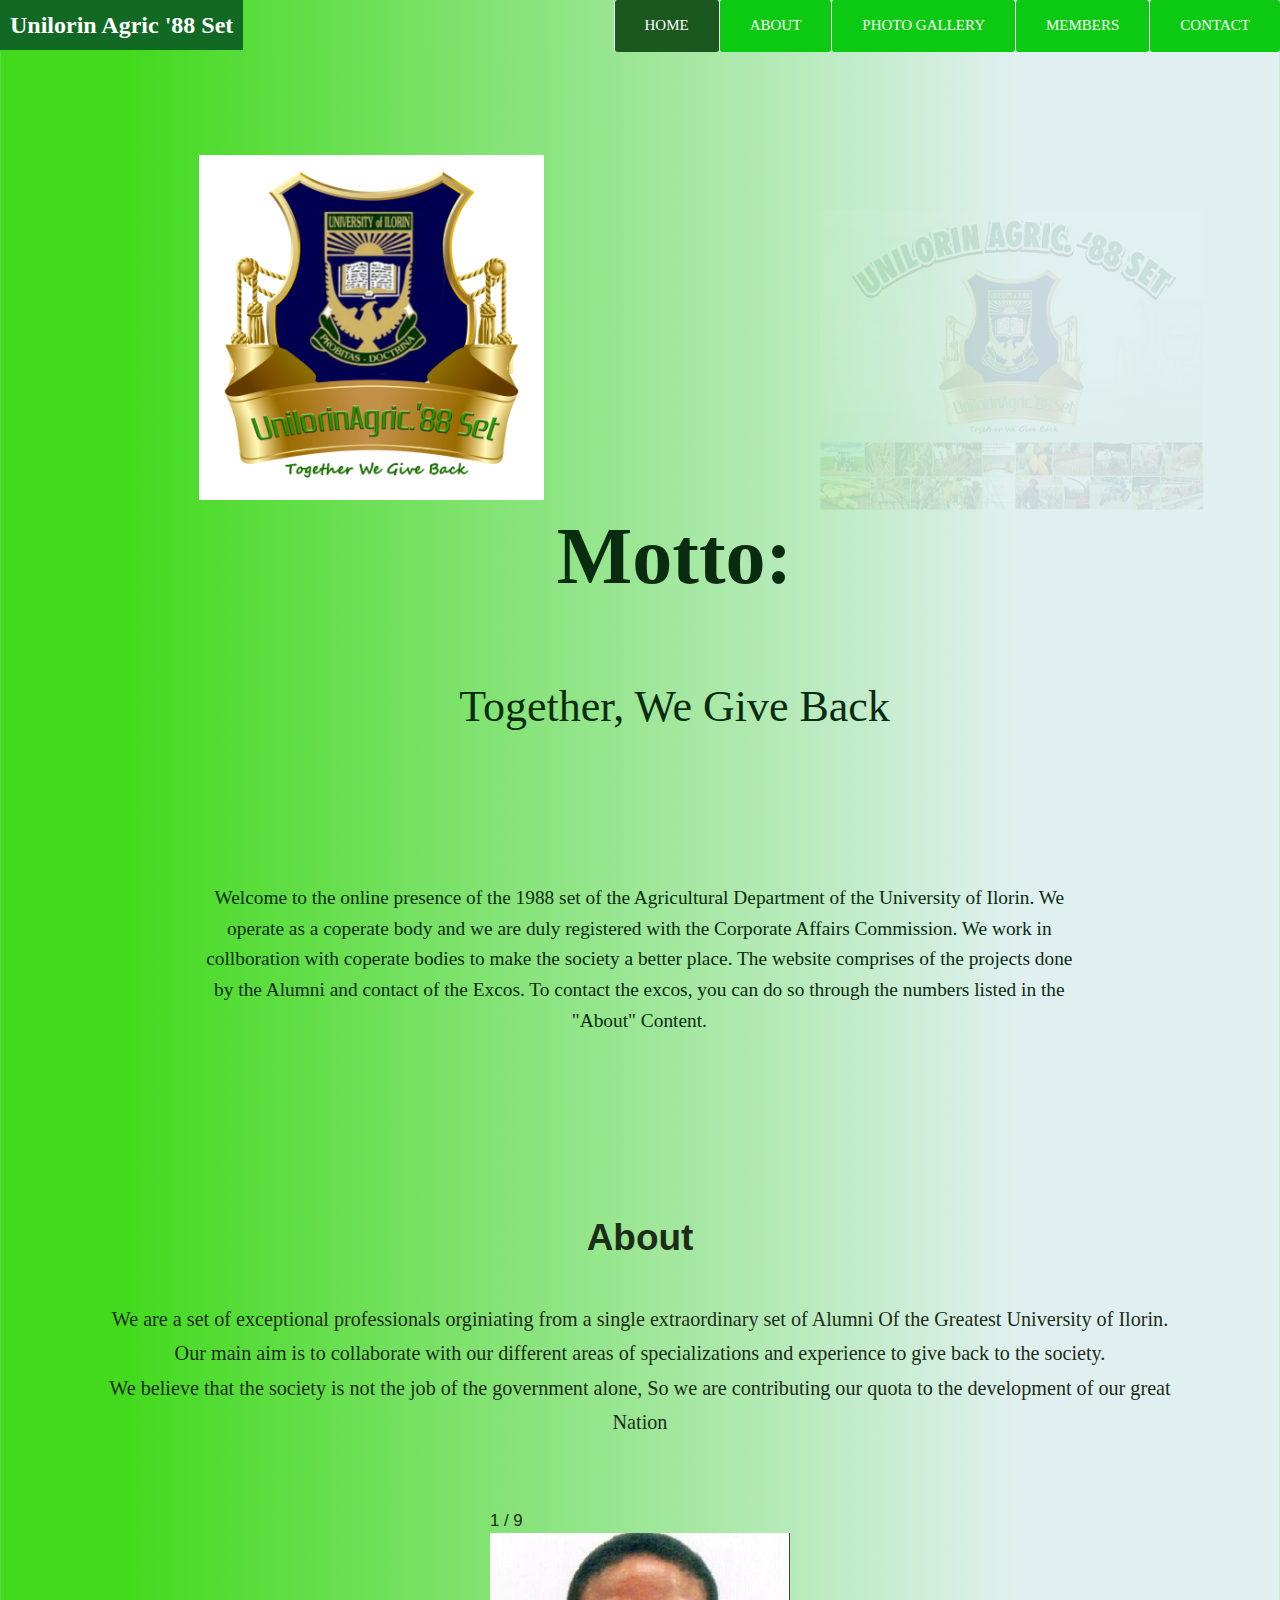
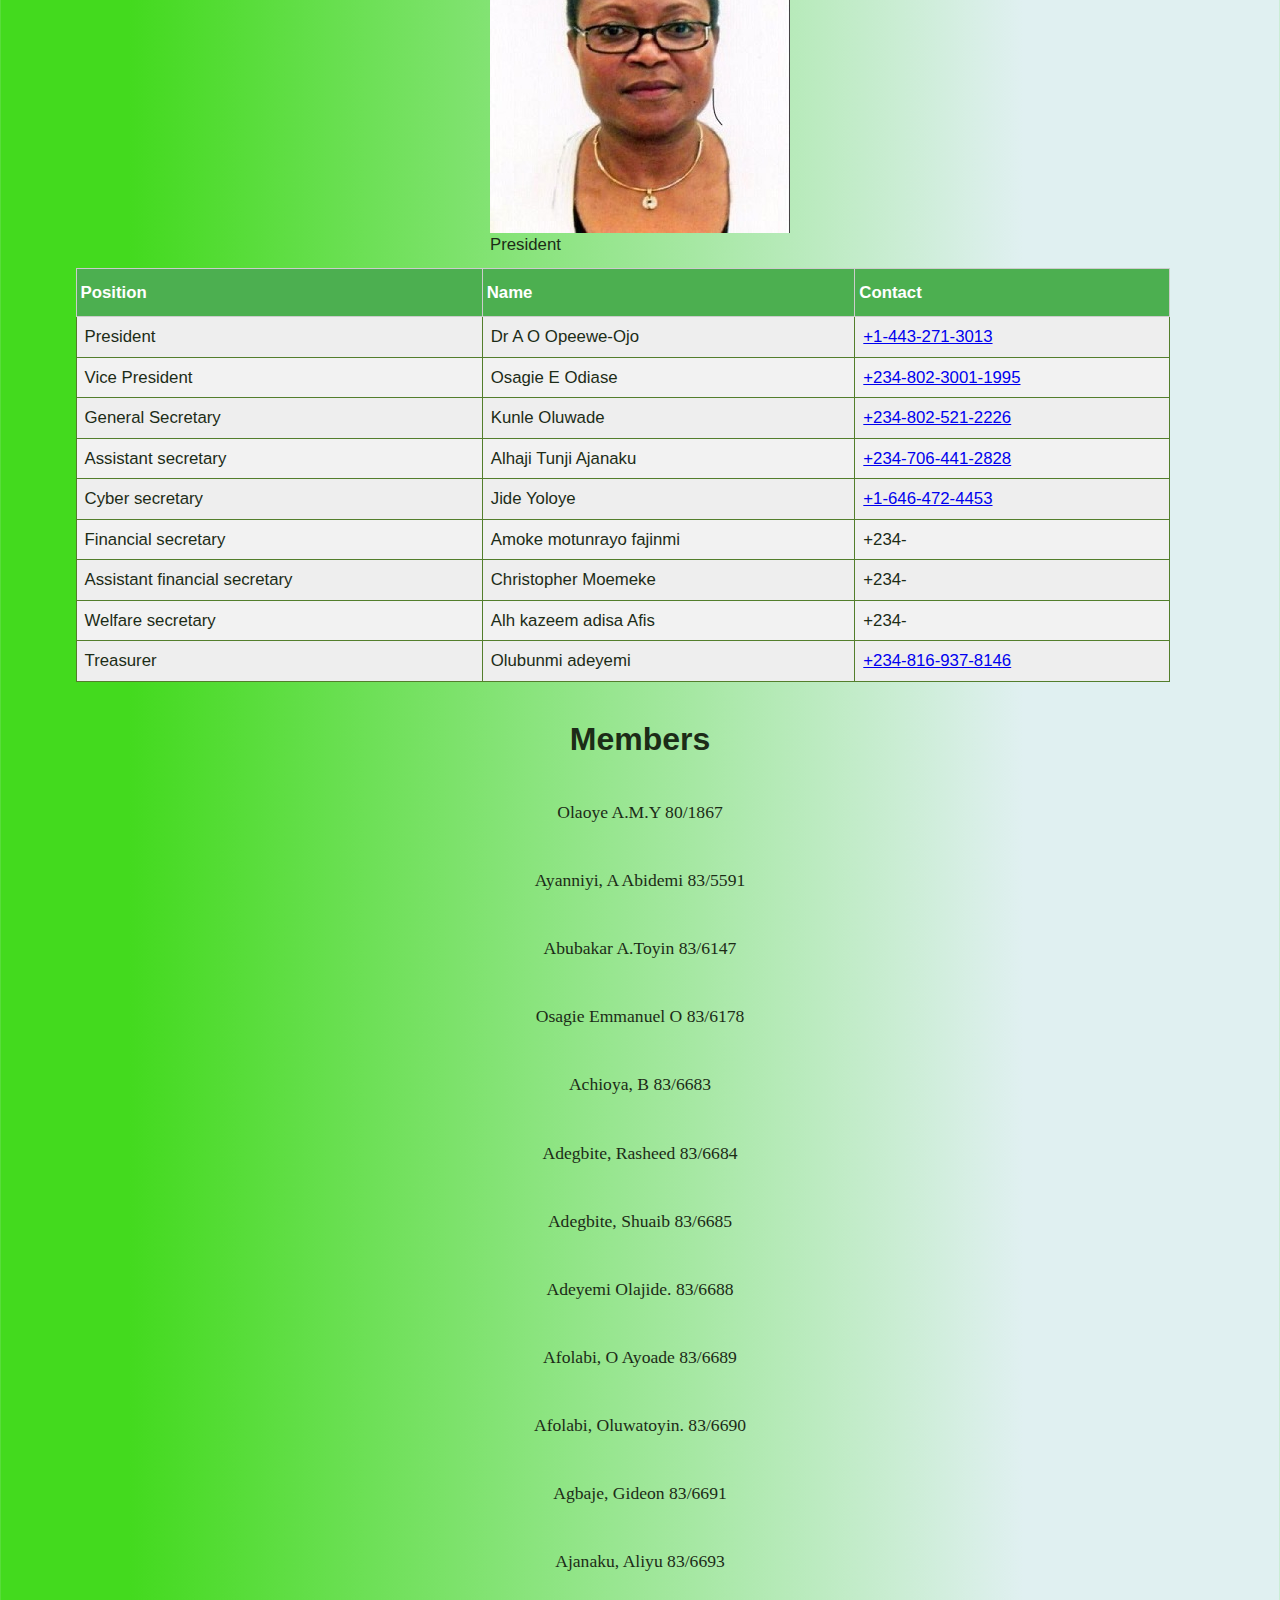
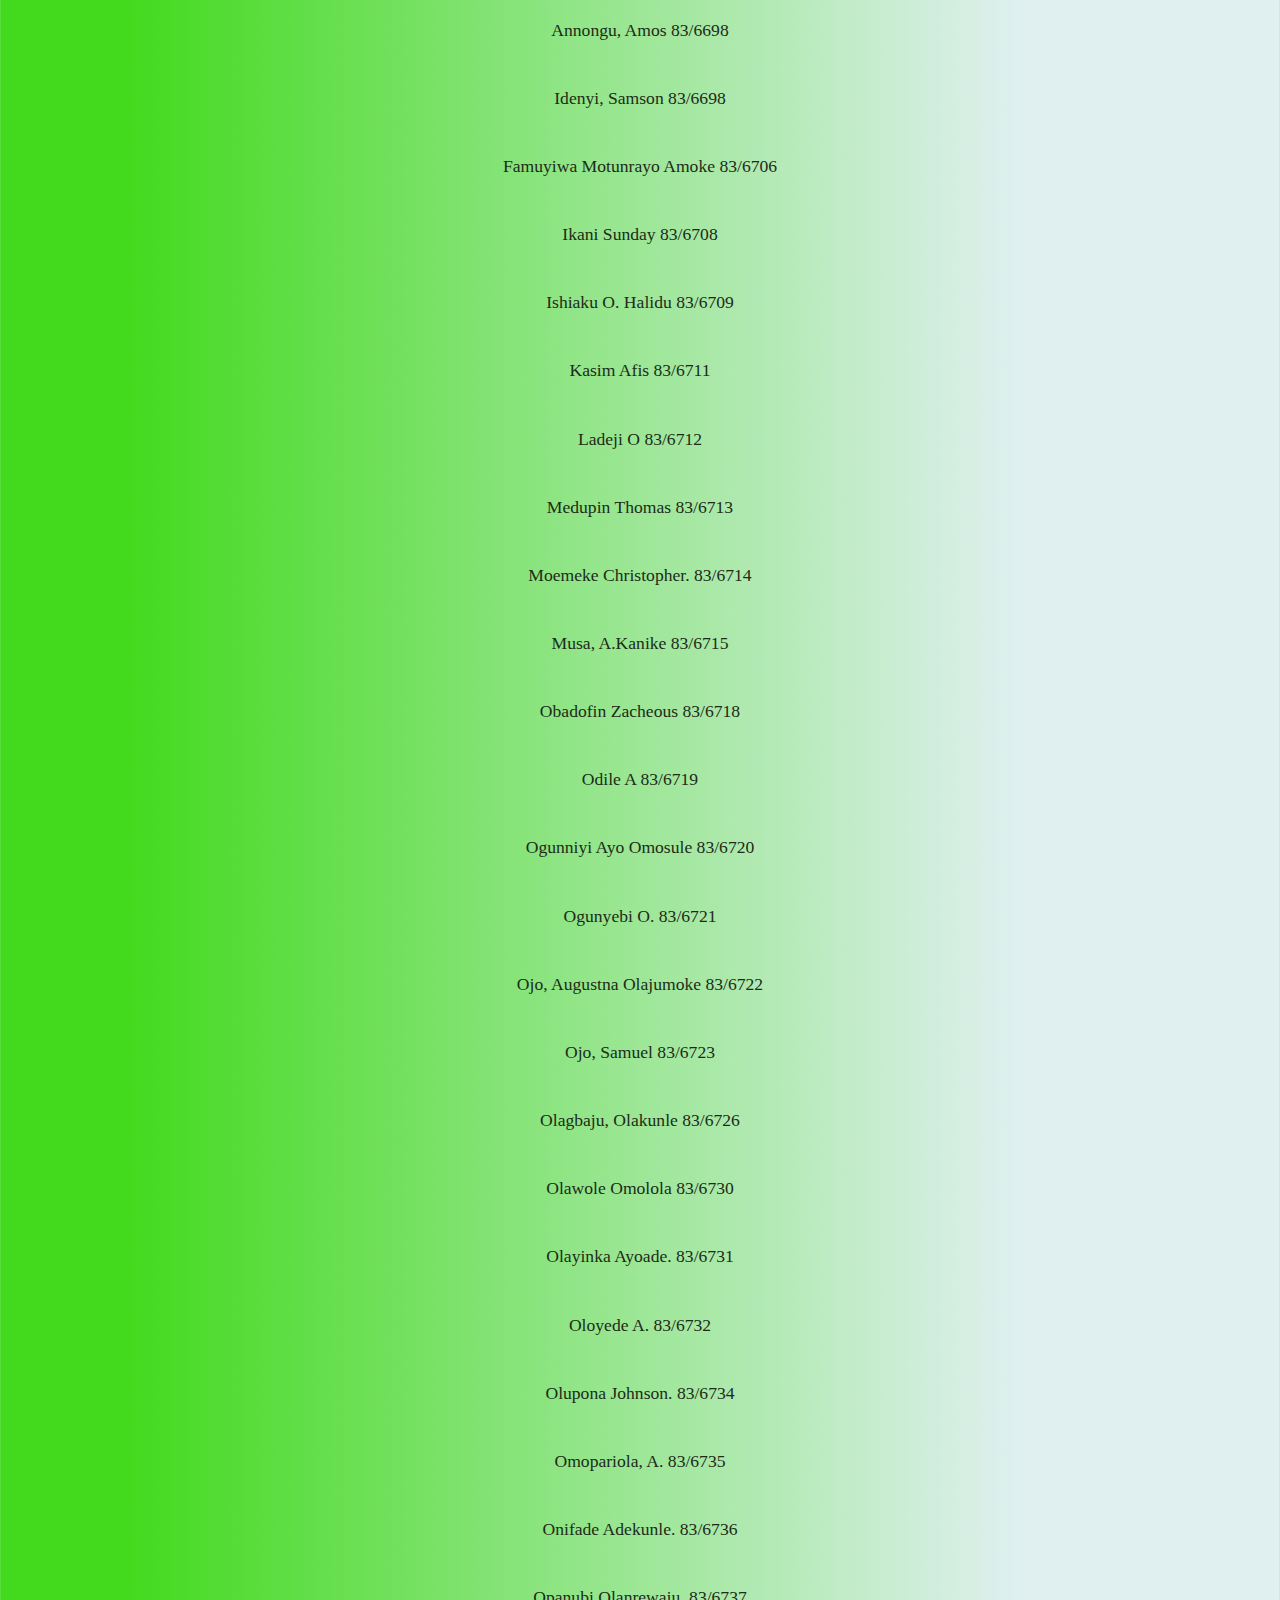
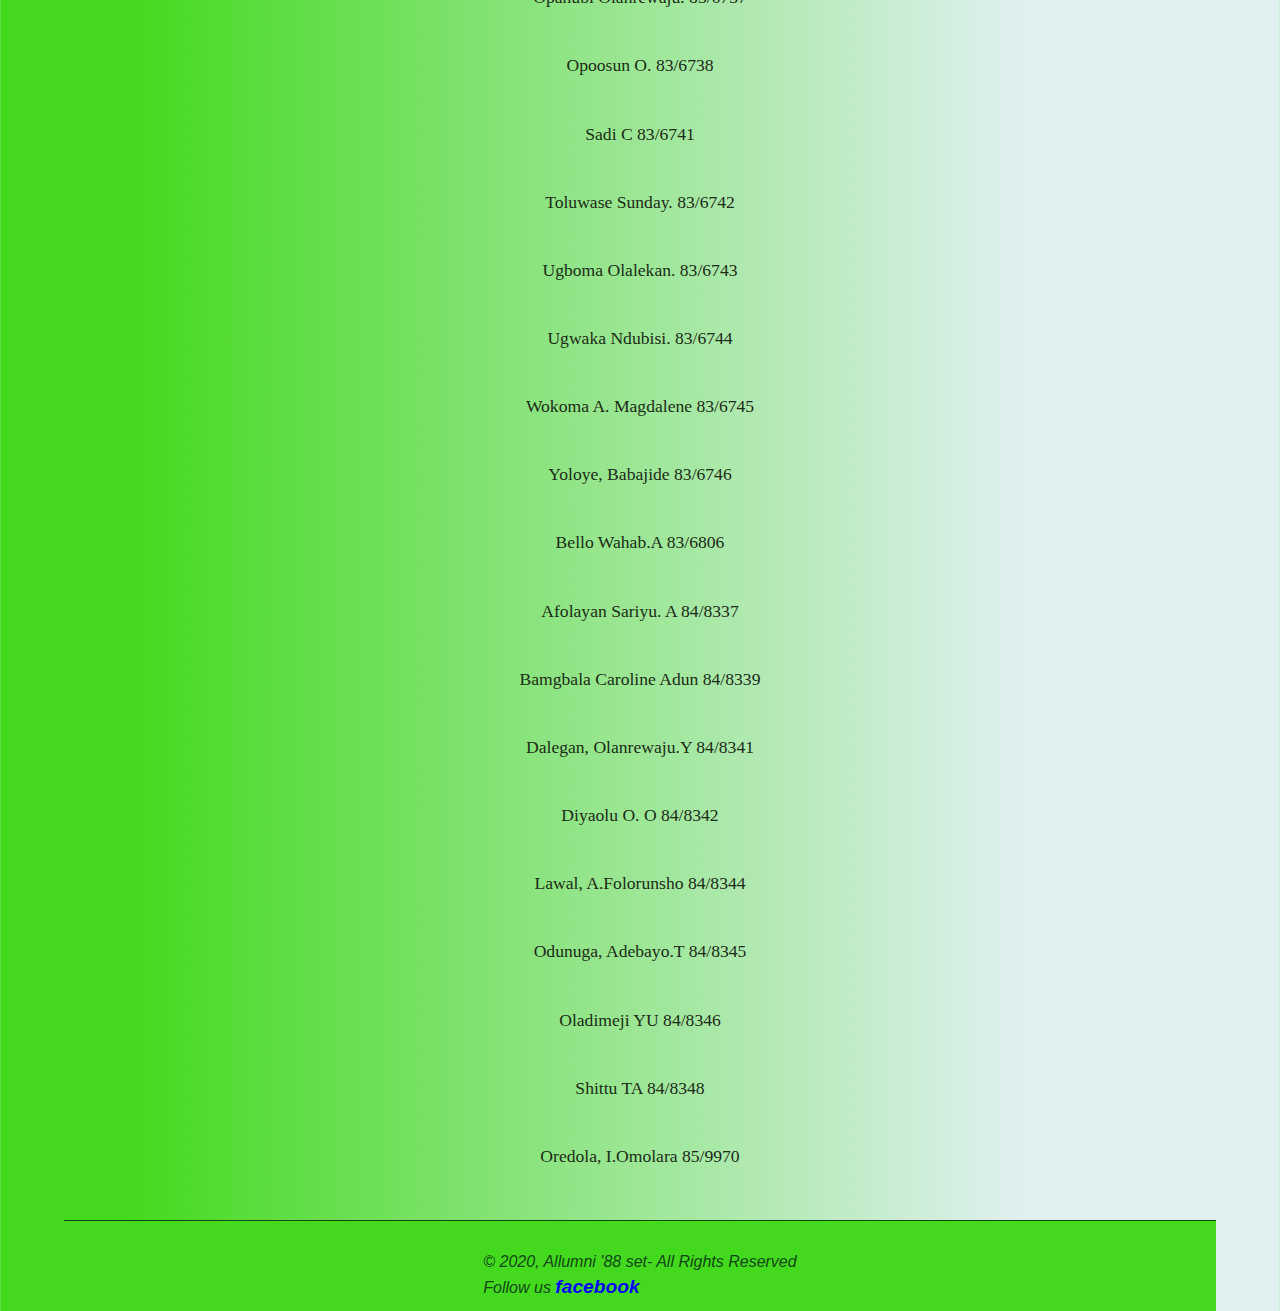
<file: index.html>
<!DOCTYPE html>
<html lang="en">
  <head>
    <meta charset="utf-8">
    <title>Unilorin Agric Alumni</title>
    <meta name="author" content="Adtile">
    <meta name="viewport" content="width=device-width,initial-scale=1">
    <link rel="stylesheet" href="css/styles.css">
    <!--[if lt IE 9]>
      <script src="http://html5shim.googlecode.com/svn/trunk/html5.js"></script>
      <link rel="stylesheet" href="css/ie.css">
    <![endif]-->
    <script src="js/responsive-nav.js"></script>
  </head>
  <body>

    <header>
      <a href="#home" class="logo" data-scroll>Unilorin Agric '88 Set</a>
      <nav class="nav-collapse">
        <ul>
          <li class="menu-item active"><a href="#home" data-scroll>Home</a></li>
          <li class="menu-item"><a href="#about" data-scroll>About</a></li>
          <li class="menu-item"><a href="photo_gallery.html" data-scroll>Photo Gallery</a></li>
          <li class="menu-item"><a href="#blog" data-scroll>Members</a></li>
          <li class="menu-item"><a href="http://wa.me/+2348161889116">Contact</a></li>
        </ul>
      </nav>
    </header> 
    <section id="home">

        <img src="logo.jpg" style="max-width:30%; float: left; margin-left: 100px;">
        <blockquote class="motto">
        
            <h1>Motto:</h1>
            <p>Together, We Give Back</p>
          
        </blockquote>
      
        <article class="index_text">
          <p> 
          Welcome to the online presence of the 1988 set of the Agricultural Department of the University of Ilorin.
          We operate as a coperate body and we are duly registered with the Corporate Affairs Commission.
          We work in collboration with coperate bodies to make the society a better place.
          The website comprises of the projects done by the Alumni and contact of the Excos.
          To contact the excos, you can do so through the numbers listed in the "About" Content.
          </p>
          
          
        </article>
          <div class="home_flier">
            <img src="flier.jpg" alt="flier" style="opacity: 0.1; width: 85%; height: 300px;">
          </div> 
    </section>

    <section id="about" >
      <h1 style="font-size: 2.2em;">About </h1>
      <p style="font-family: Bree Serif, serif; font-size: 1.2em; margin-bottom: 50px; line-height: 1.7em;">
        We are a set of exceptional professionals orginiating from a single extraordinary set of Alumni Of the Greatest University of Ilorin. <br>
        Our main aim is to collaborate with our different areas of specializations and experience to give back to the society.<br>
         We believe that the society is not the job of the government alone, So we are contributing our quota to the development of our great Nation   
      </p>

      <div class="slideshow-container">

        <div class="mySlides fade">
          <div class="numbertext">1 / 9</div>
          <img src="president.jpg" style="width:100%">
          <div class="text">President</div>
        </div>
        
        <div class="mySlides fade">
          <div class="numbertext">2 / 9</div>
          <img src="vice_president.jpg" style="width:100%">
          <div class="text">Vice President</div>
        </div>
        
        <div class="mySlides fade">
          <div class="numbertext">3 / 9</div>
          <img src="gen_sec.jpg" style="width:100%">
          <div class="text">General Secretary</div>
        </div>

        <div class="mySlides fade">
          <div class="numbertext">4 / 9</div>
          <img src="asst_sec.jpg" style="width:100%">
          <div class="text">Assistant General Secretary</div>
        </div>
        
        <div class="mySlides fade">
          <div class="numbertext">5 / 9</div>
          <img src="cyber_sec.jpg" style="width:100%">
          <div class="text">Cyber Secretary</div>
        </div>
        
        <div class="mySlides fade">
          <div class="numbertext">6 / 9</div>
          <img src="fin_sec.jpg" style="width:100%">
          <div class="text">Financial Secretary</div>
        </div>

        <div class="mySlides fade">
          <div class="numbertext">7 / 9</div>
          <img src="asst_fin_sec.jpg" style="width:100%">
          <div class="text">Assistant Financial Secretary</div>
        </div>
        
        <div class="mySlides fade">
          <div class="numbertext">8 / 9</div>
          <img src="pro.jpg" style="width:100%">
          <div class="text">Welfare Secretary</div>
        </div>
        
        <div class="mySlides fade">
          <div class="numbertext">9 / 9</div>
          <img src="treasurer.jpg" style="width:100%">
          <div class="text">Treasurer</div>
        </div>

        </div>

          </div>
          <div class="table_excos" >
          <table class="zebra">
          <thead>
            <tr>
              <th> Position</th>
              <th>Name </th>
              <th>Contact</th>
            </tr>
          </thead>
          <tbody>
            <tr class="special">
              <td> President</td>
              <td>Dr A O Opeewe-Ojo </td>
              <td><a href=tel:+1-443-271-3013>+1-443-271-3013</a></td>
            </tr>
            <tr>
              <td> Vice President</td>
              <td>Osagie E Odiase </td>
              <td><a href=tel:+234-802-3001-1995>+234-802-3001-1995 </a></td>
            </tr>
            <tr>
              <td> General Secretary</td>
              <td>Kunle Oluwade </td>
              <td><a href=tel:+234-802-521-2226>+234-802-521-2226</a></td>
            </tr>
            <tr>
              <td> Assistant secretary  </td>
              <td>Alhaji Tunji Ajanaku</td>
              <td><a href=tel:+234-706-441-2828>+234-706-441-2828</a></td>
            </tr>
            <tr>
              <td> Cyber secretary </td>
              <td>Jide Yoloye</td>
              <td><a href=tel:+1-646-472-4453>+1-646-472-4453</a></td>
            </tr>
            <tr>
              <td> Financial secretary </td>
              <td>Amoke motunrayo fajinmi </td>
              <td>+234-</td>
            </tr>
            <tr>
              <td> Assistant financial secretary </td>
              <td>Christopher Moemeke</td>
              <td>+234-</td>
            </tr>
            <tr>
              <td> Welfare secretary  </td>
              <td>Alh kazeem adisa Afis</td>
              <td>+234-</td>
            </tr>
            <tr>
              <td> Treasurer   </td>
              <td>Olubunmi adeyemi</td>
              <td><a href=tel:+234-816-937-8146>+234-816-937-8146</a></td>
            </tr>
            </tbody>
          </table>
</div>

        <br>
        
        <div style="text-align:center">
          <span class="dot"></span> 
          <span class="dot"></span> 
          <span class="dot"></span>
          <span class="dot"></span> 
          <span class="dot"></span> 
          <span class="dot"></span> 
          <span class="dot"></span> 
          <span class="dot"></span> 
          <span class="dot"></span>  
        </div>

    </section>

    <section id="projects">
      
    </section>

    <section id="blog"  font-size: 1.3em;>
      <h1>Members</h1>
<p>	 Olaoye  A.M.Y 	80/1867	</p>
      <p>	 Ayanniyi, A Abidemi 	83/5591	</p>
      <p>	 Abubakar A.Toyin  	83/6147	</p>
      <p>	 Osagie Emmanuel O 	83/6178	</p>
      <p>	 Achioya, B  	83/6683	</p>
      <p>	 Adegbite, Rasheed  	83/6684	</p>
      <p>	 Adegbite, Shuaib	83/6685	</p>
      <p>	 Adeyemi Olajide. 	83/6688	</p>
      <p>	 Afolabi, O Ayoade	83/6689	</p>
      <p>	 Afolabi, Oluwatoyin. 	83/6690	</p>
      <p>	Agbaje, Gideon  	83/6691	</p>
      <p>	 Ajanaku, Aliyu  	83/6693	</p>
      <p>	 Annongu, Amos  	83/6698	</p>
      <p>	 Idenyi, Samson  	83/6698	</p>
      <p>	 Famuyiwa Motunrayo Amoke 	83/6706	</p>
      <p>	 Ikani Sunday	83/6708	</p>
      <p>	 Ishiaku O. Halidu 	83/6709	</p>
      <p>	 Kasim Afis 	83/6711	</p>
      <p>	 Ladeji O 	83/6712	</p>
      <p>	 Medupin Thomas 	83/6713 	</p>
      <p>	 Moemeke Christopher.  	83/6714	</p>
      <p>	Musa, A.Kanike 	83/6715	</p>
      <p>	 Obadofin Zacheous  	83/6718	</p>
      <p>	 Odile A 	83/6719	</p>
      <p>	 Ogunniyi Ayo Omosule	83/6720	</p>
      <p>	 Ogunyebi O. 	83/6721	</p>
      <p>	Ojo, Augustna Olajumoke 	83/6722	</p>
      <p>	Ojo, Samuel 	83/6723	</p>
      <p>	 Olagbaju, Olakunle 	83/6726	</p>
      <p>	 Olawole Omolola 	83/6730	</p>
      <p>	 Olayinka Ayoade. 	83/6731	</p>
      <p>	 Oloyede A. 	83/6732	</p>
      <p>	 Olupona Johnson. 	83/6734	</p>
      <p>	 Omopariola, A.  	83/6735	</p>
      <p>	 Onifade Adekunle. 	83/6736	</p>
      <p>	 Opanubi Olanrewaju. 	83/6737	</p>
      <p>	 Opoosun O. 	83/6738	</p>
      <p>	 Sadi C 	83/6741	</p>
      <p>	 Toluwase Sunday.	83/6742	</p>
      <p>	 Ugboma Olalekan.	83/6743	</p>
      <p>	 Ugwaka Ndubisi. 	83/6744	</p>
      <p>	 Wokoma A. Magdalene  	83/6745	</p>
      <p>	 Yoloye, Babajide 	83/6746	</p>
      <p>	 Bello Wahab.A	83/6806	</p>
      <p>	 Afolayan Sariyu. A 	84/8337	</p>
      <p>	 Bamgbala Caroline Adun 	84/8339	</p>
      <p>	 Dalegan, Olanrewaju.Y  	84/8341	</p>
      <p>	 Diyaolu O. O 	84/8342	</p>
      <p>	 Lawal, A.Folorunsho  	84/8344	</p>
      <p>	 Odunuga, Adebayo.T  	84/8345	</p>
      <p>	 Oladimeji YU 	84/8346	</p>
      <p>	 Shittu TA 	84/8348	</p>
      <p>	 Oredola, I.Omolara  	85/9970	</p>

    </section>

    <footer class="footer">
      <cite>&copy; 2020, Allumni '88 set- All Rights Reserved <br>

        
        Follow us
        <a
        class="fblink"
        href="https://www.facebook.com/groups/162965017145332/?ref=share"
        >facebook
      </a>
    </cite>
      
    </footer>

    <script src="js/fastclick.js"></script>
    <script src="js/scroll.js"></script>
    <script src="js/fixed-responsive-nav.js"></script>
    <script>
      var slideIndex = 0;
      showSlides();
      
      function showSlides() {
        var i;
        var slides = document.getElementsByClassName("mySlides");
        var dots = document.getElementsByClassName("dot");
        for (i = 0; i < slides.length; i++) {
          slides[i].style.display = "none";  
        }
        slideIndex++;
        if (slideIndex > slides.length) {slideIndex = 1}    
        for (i = 0; i < dots.length; i++) {
          dots[i].className = dots[i].className.replace(" active", "");
        }
        slides[slideIndex-1].style.display = "block";  
        dots[slideIndex-1].className += " active";
        setTimeout(showSlides, 2000); 
      }
      </script>

  </body>
</html>
</file>
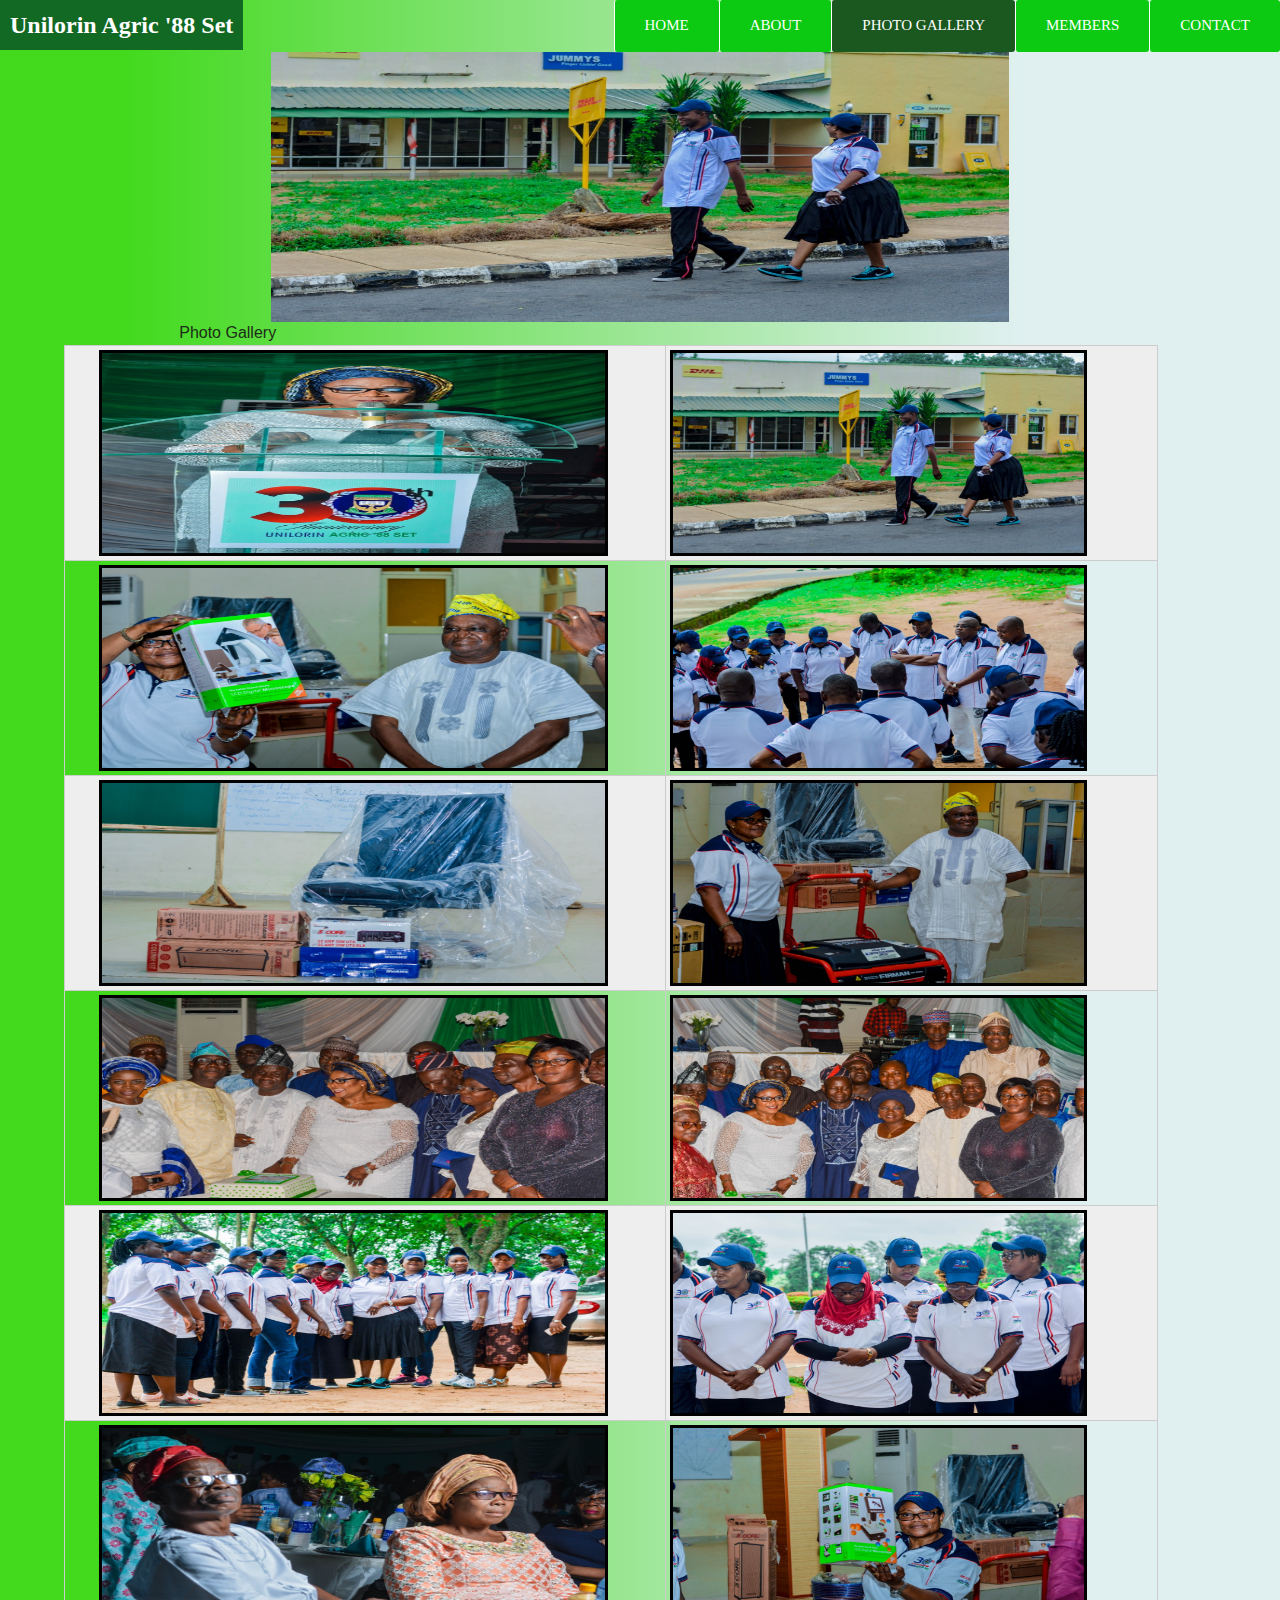
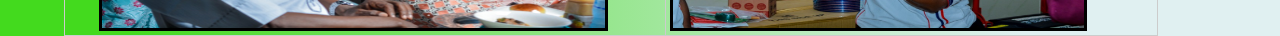
<file: photo_gallery.html>
<!DOCTYPE html>
<html lang="en">
  <head>
    <meta charset="utf-8">
    <title>Unilorin Agric Alumni</title>
    <meta name="author" content="Adtile">
    <meta name="viewport" content="width=device-width,initial-scale=1">
    <link rel="stylesheet" href="css/styles.css">
    <!--[if lt IE 9]>
      <script src="http://html5shim.googlecode.com/svn/trunk/html5.js"></script>
      <link rel="stylesheet" href="css/ie.css">
    <![endif]-->
    <script src="js/responsive-nav.js"></script>
  </head>
  <body>

    <header>
      <a href="index.html" class="logo" data-scroll>Unilorin Agric '88 Set</a>
      <nav class="nav-collapse">
        <ul>
          <li class="menu-item"><a href="index.html" data-scroll>Home</a></li>
          <li class="menu-item"><a href="index.html#about" data-scroll>About</a></li>
          <li class="menu-item active"><a href="#" data-scroll>Photo Gallery</a></li>
          <li class="menu-item"><a href="index.html#blog" data-scroll>Members</a></li>
          <li class="menu-item"><a href="http://wa.me/+2348161889116">Contact</a></li>
        </ul>
      </nav>
    </header>

      <div class="slideshow-container">

        <div class="mySlides fade">
          <div class="numbertext">1 / 11</div>
          <img src="05.jpg" alt="Photo Gallery" width="80%" height="300" style="vertical-align:middle;margin:0% 10%">
          <div class="text">Photo Gallery</div>
        </div>
        
        <div class="mySlides fade">
          <div class="numbertext">2 / 11</div>
          <img src="07.jpg" alt="Photo Gallery" width="80%" height="300" style="vertical-align:middle;margin:0% 10%">
          <div class="text">Photo Gallery</div>
        </div>
        
        <div class="mySlides fade">
          <div class="numbertext">3 / 11</div>
          <img src="11.jpg" alt="Photo Gallery" width="80%" height="300" style="vertical-align:middle;margin:0% 10%">
          <div class="text">Photo Gallery</div>
        </div>

        <div class="mySlides fade">
          <div class="numbertext">4 / 11</div>
          <img src="15.jpg" alt="Photo Gallery" width="80%" height="300" style="vertical-align:middle;margin:0% 10%">
          <div class="text">Photo Gallery</div>
        </div>
        
        <div class="mySlides fade">
          <div class="numbertext">5 / 11</div>
          <img src="19.jpg" alt="Photo Gallery" width="80%" height="300" style="vertical-align:middle;margin:0% 10%">
          <div class="text">Photo Gallery</div>
        </div>
        
        <div class="mySlides fade">
          <div class="numbertext">6 / 11</div>
          <img src="34.jpg" alt="Photo Gallery" width="80%" height="300" style="vertical-align:middle;margin:0% 10%">
          <div class="text">Photo Gallery</div>
        </div>

        <div class="mySlides fade">
          <div class="numbertext">7 / 11</div>
          <img src="38.jpg" alt="Photo Gallery" width="80%" height="300" style="vertical-align:middle;margin:0% 10%">
          <div class="text">Photo Gallery</div>
        </div>
        
        <div class="mySlides fade">
          <div class="numbertext">8 / 11</div>
          <img src="45.jpg" alt="Photo Gallery" width="80%" height="300" style="vertical-align:middle;margin:0% 10%">
          <div class="text">Photo Gallery</div>
        </div>
        
        <div class="mySlides fade">
          <div class="numbertext">9 / 11</div>
          <img src="14.jpg" alt="Photo Gallery" width="80%" height="300" style="vertical-align:middle;margin:0% 10%">
          <div class="text">Photo Gallery</div>
        </div>

        <div class="mySlides fade">
          <div class="numbertext">10 / 11</div>
          <img src="12.jpg" alt="Photo Gallery" width="80%" height="300" style="vertical-align:middle;margin:0% 10%">
          <div class="text">Photo Gallery</div>
        </div>

        <div class="mySlides fade">
          <div class="numbertext">11 / 11</div>
          <img src="07.jpg" alt="Photo Gallery" width="80%" height="300" style="vertical-align:middle;margin:0% 10%">
          <div class="text">Photo Gallery</div>
        </div>
        </div>
 
        
        <div style="text-align:center">
          <span class="dot"></span> 
          <span class="dot"></span> 
          <span class="dot"></span>
          <span class="dot"></span> 
          <span class="dot"></span> 
          <span class="dot"></span> 
          <span class="dot"></span> 
          <span class="dot"></span> 
          <span class="dot"></span>  
          <span class="dot"></span>
          <span class="dot"></span>
        </div>


        <table>
          <colgroup>
            <col span="1" style="width:55%;">
            <col span="1" style="width:55%;">
         </colgroup>
          <tr>
            <td> <img src="11.jpg" alt="Photo Gallery" width="85%" height="200" style="vertical-align:middle;margin:0% 5%;border:3px solid black"></td>
            <td> <img src="05.jpg" alt="Photo Gallery" width="85%" height="200" style="vertical-align:middle;margin:0% 0%;border:3px solid black"></td>
          </tr>
          <tr>
            <td> <img src="44.jpg" alt="Photo Gallery" width="85%" height="200" style="vertical-align:middle;margin:0% 5%;border:3px solid black"></td>
            <td> <img src="21.jpg" alt="Photo Gallery" width="85%" height="200" style="vertical-align:middle;margin:0% 0%;border:3px solid black"></td>
          </tr>
          <tr>
            <td> <img src="35.jpg" alt="Photo Gallery" width="85%" height="200" style="vertical-align:middle;margin:0% 5%;border:3px solid black"></td>
            <td> <img src="38.jpg" alt="Photo Gallery" width="85%" height="200" style="vertical-align:middle;margin:0% 0%;border:3px solid black"></td>
          </tr>
          <tr>
            <td> <img src="01.jpg" alt="Photo Gallery" width="85%" height="200" style="vertical-align:middle;margin:0% 5%;border:3px solid black"></td>
            <td> <img src="02.jpg" alt="Photo Gallery" width="85%" height="200" style="vertical-align:middle;margin:0% 0%;border:3px solid black"></td>
          </tr>
          <tr>
            <td> <img src="17.jpg" alt="Photo Gallery" width="85%" height="200" style="vertical-align:middle;margin:0% 5%;border:3px solid black"></td>
            <td> <img src="29.jpg" alt="Photo Gallery" width="85%" height="200" style="vertical-align:middle;margin:0% 0%;border:3px solid black"></td>
          </tr>
            <tr>
            <td> <img src="13.jpg" alt="Photo Gallery" width="85%" height="200" style="vertical-align:middle;margin:0% 5%;border:3px solid black"></td>
            <td> <img src="42.jpg" alt="Photo Gallery" width="85%" height="200" style="vertical-align:middle;margin:0% 0%;border:3px solid black"></td>
          </tr>
        </table>

    

    <script src="js/fastclick.js"></script>
    <script src="js/scroll.js"></script>
    <script src="js/fixed-responsive-nav.js"></script>
    <script>
      var slideIndex = 0;
      showSlides();
      
      function showSlides() {
        var i;
        var slides = document.getElementsByClassName("mySlides");
        var dots = document.getElementsByClassName("dot");
        for (i = 0; i < slides.length; i++) {
          slides[i].style.display = "none";  
        }
        slideIndex++;
        if (slideIndex > slides.length) {slideIndex = 1}    
        for (i = 0; i < dots.length; i++) {
          dots[i].className = dots[i].className.replace(" active", "");
        }
        slides[slideIndex-1].style.display = "block";  
        dots[slideIndex-1].className += " active";
        setTimeout(showSlides, 2500); 
      }
      </script>

  </body>
</html>
</file>
<file: css/styles.css>
body,
div,
h1,
h2,
h3,
h4,
h5,
h6,
p,
blockquote,
pre,
dl,
dt,
dd,
ol,
ul,
li,
hr,
fieldset,
form,
label,
legend,
th,
td,
article,
aside,
figure,
footer,
header,
hgroup,
menu,
nav,
section,
summary,
hgroup {
  margin: 0;
  padding: 0;
  border: 0;
}
img {
  vertical-align: middle;
}
a:active,
a:hover {
  outline: 0;
}

/* @-webkit-viewport { width: device-width; }
@-moz-viewport { width: device-width; } */
@-ms-viewport {
  width: device-width;
}
@-o-viewport {
  width: device-width;
}
@viewport {
  width: device-width;
}

/* ------------------------------------------
  RESPONSIVE NAV STYLES
--------------------------------------------- */

.nav-collapse ul {
  margin: 0;
  padding: 0;
  width: 100%;
  display: block;
  list-style: none;
}

.nav-collapse li {
  width: 100%;
  display: block;
}

.js .nav-collapse {
  clip: rect(0 0 0 0);
  max-height: 0;
  position: absolute;
  display: block;
  overflow: hidden;
  zoom: 1;
}

.nav-collapse.opened {
  max-height: 100%;
}

.disable-pointer-events {
  pointer-events: none !important;
}

.nav-toggle {
  -webkit-tap-highlight-color: rgba(0, 0, 0, 0);
  -webkit-touch-callout: none;
  -webkit-user-select: none;
  -moz-user-select: none;
  -ms-user-select: none;
  -o-user-select: none;
  user-select: none;
}

@media screen and (min-width: 40em) {
  .js .nav-collapse {
    position: relative;
  }
  .js .nav-collapse.closed {
    max-height: none;
  }
  .nav-toggle {
    display: none;
  }
}

/* ------------------------------------------
  DEMO STYLES
--------------------------------------------- */

body {
  font-family: "Bree Serif", serif;
  -webkit-text-size-adjust: 100%;
  -ms-text-size-adjust: 100%;
  text-size-adjust: 100%;
  color: #1c2c17;
  width: 100%;
  margin: auto;

  font: normal 100%/1.4 sans-serif;
  background-image: linear-gradient(
    90deg,
    rgb(67, 218, 30) 10%,
    rgb(224, 240, 241) 80%
  );
}
@media screen and (min-width: 40em) {
  body {
    width: 90%;
    overflow-x: hidden;
  }
}

section#home {
  position: relative;
  display: grid;
  font-family: "Bree Serif", serif;
  text-align: center;
  justify-content: center;
  margin: 120px auto;
  width: 100%;
  padding: 3%;
  color: #092c10;
}
.index_text {
  line-height: 1.5em;
  font-size: 1.3em;
  margin-top: 100px;
  margin-left: 40px;
  justify-content: center;
  width: 80%;
  font-family: -apple-system, BlinkMacSystemFont, "Segoe UI", Roboto, Oxygen,
    Ubuntu, Cantarell, "Open Sans", "Helvetica Neue", sans-serif;
}

@media screen and (min-width: 40em) {
	.index_text{
		line-height: 0.8em;
  font-size: 1.1em;
  margin-top: 100px;
  margin-left: 80px;
  justify-content: center;
  width: 80%;
  font-family: -apple-system, BlinkMacSystemFont, "Segoe UI", Roboto, Oxygen,
    Ubuntu, Cantarell, "Open Sans", "Helvetica Neue", sans-serif;

		}
	} 

.home_flier {
  position: absolute;
  justify-content: flex-end;
  margin-top: 90px;
  float: right;
  right: 4%;
}

h1 {
  margin-bottom: 0.5em;
  text-align: center;
}

p {
  margin: 0 auto;
  padding: 20px;
  text-align: center;
  font-size: 1.1em;
  line-height: 1.6em;
  font-family: "Bree Serif", serif;
}
section#about {
  display: grid;
  font-size: 1.05em;
}

/* ------------------------------------------
  FIXED HEADER
--------------------------------------------- */

header {
  font-family: "Bree Serif", serif;
  background: #1aa54f;
  background-image: linear-gradient(
    90deg,
    rgb(67, 218, 30) 10%,
    rgb(224, 240, 241) 80%
  );
  position: fixed;
  z-index: 3;
  width: 100%;
  left: 0;
  top: 0;
}

header ul li a {
  color: white;
  font-size: 15px;
  padding: 7px 13px;
  border-radius: 3px;
  text-transform: uppercase;
}
a.active,
a:hover {
  background-color: #116923;
  transition: 0.5s;
  padding: 7px 10px;
}

.logo {
  -webkit-tap-highlight-color: rgba(0, 0, 0, 0);
  text-decoration: none;
  font-weight: bold;
  line-height: 1.5em;
  font-size: 1.5em;
  padding: 0 20px;
  color: #fff;
  float: left;
}

/* ------------------------------------------
  MASK
--------------------------------------------- */

.mask {
  -webkit-transition: opacity 300ms;
  -moz-transition: opacity 300ms;
  transition: opacity 300ms;
  background: rgba(0, 0, 0, 0.5);
  visibility: hidden;
  position: fixed;
  opacity: 0;
  z-index: 2;
  bottom: 0;
  right: 0;
  left: 0;
  top: 0;
}

.android .mask {
  -webkit-transition: none;
  transition: none;
}

.js-nav-active .mask {
  visibility: visible;
  opacity: 1;
}

@media screen and (min-width: 40em) {
  .mask {
    display: none !important;
    opacity: 0 !important;
  }
}

/* ------------------------------------------
  NAVIGATION STYLES
--------------------------------------------- */

.fixed {
  position: fixed;
  width: 100%;
  left: 0;
  top: 0;
}

.nav-collapse,
.nav-collapse * {
  -webkit-box-sizing: border-box;
  -moz-box-sizing: border-box;
  box-sizing: border-box;
}

.nav-collapse,
.nav-collapse ul {
  list-style: none;
  width: 100%;
  float: left;
}

@media screen and (min-width: 40em) {
  .nav-collapse {
    float: right;
    width: auto;
  }
}

.nav-collapse li {
  float: left;
  width: 100%;
}

@media screen and (min-width: 40em) {
  .nav-collapse li {
    width: auto;
  }
}

.nav-collapse a {
  -webkit-tap-highlight-color: rgba(0, 0, 0, 0);
  border-top: 1px solid white;
  text-decoration: none;
  background: #0bca11;
  padding: 0.7em 1em;
  color: #fff;
  width: 100%;
  float: left;
}

.nav-collapse a:active,
.nav-collapse .active a {
  background: #1b581f;
}

.nav-collapse a:hover,
.nav-collapse .hover a {
  background: #1b581f;
  margin-right: 1.5px;
  margin-left: 1.5px;
  font-family: "Bree Serif", serif;
}

@media screen and (min-width: 40em) {
  .nav-collapse a {
    border-left: 1px solid white;
    padding: 1.02em 2em;
    text-align: center;
    border-top: 0;
    float: left;
    margin: 0;
  }
}

.nav-collapse ul ul a {
  background: #ca3716;
  padding-left: 2em;
}

@media screen and (min-width: 40em) {
  .nav-collapse ul ul a {
    display: none;
  }
  .table_excos {
    margin-top: 100px;
    align-content: center;
    width: 100%;

    font-family: Arial, Helvetica, sans-serif;
    border-collapse: collapse;
  }
}

/* ------------------------------------------
  NAV TOGGLE STYLES
--------------------------------------------- */

@font-face {
  font-family: "responsivenav";
  src: url("../icons/responsivenav.eot");
  src: url("../icons/responsivenav.eot?#iefix") format("embedded-opentype"),
    url("../icons/responsivenav.ttf") format("truetype"),
    url("../icons/responsivenav.woff") format("woff"),
    url("../icons/responsivenav.svg#responsivenav") format("svg");
  font-weight: normal;
  font-style: normal;
}

.nav-toggle {
  -webkit-font-smoothing: antialiased;
  -moz-osx-font-smoothing: grayscale;
  text-decoration: none;
  text-indent: -300px;
  position: relative;
  overflow: hidden;
  width: 60px;
  height: 55px;
  float: right;
}

.nav-toggle:before {
  color: rgb(22, 23, 24);
  font: normal 28px/55px "responsivenav";
  text-transform: none;
  text-align: center;
  position: absolute;
  content: "\2261";
  text-indent: 0;
  width: 100%;
  left: 0;
  top: 0;
}

.nav-toggle.active:before {
  font-size: 24px;
  content: "\78";
}

.slideshow-container {
  max-width: 80%;

  margin: auto;
}

.fade {
  -webkit-animation-name: fade;
  -webkit-animation-duration: 1.5s;
  animation-name: fade;
  animation-duration: 1.5s;
}

@-webkit-keyframes fade {
  from {
    opacity: 0.4;
  }
  to {
    opacity: 1;
  }
}

@keyframes fade {
  from {
    opacity: 0.4;
  }
  to {
    opacity: 1;
  }
}

.motto {
  text-decoration: solid;
  text-size-adjust: 100px;
  font-size: 2.5em;
}
.table_excos {
  align-content: center;
  margin: 1%;
  font-family: Arial, Helvetica, sans-serif;
  border-collapse: collapse;
  width: 100%;
}
.table_excos td,
#customers th {
  border: 1px solid rgb(83, 126, 44);
  padding: 8px;
}

.table_excos tr:nth-child(even) {
  background-color: #f2f2f2;
}

.table_excos tr:hover {
  background-color: rgb(35, 145, 170);
}

.table_excos th {
  padding-top: 12px;
  padding-bottom: 12px;
  text-align: left;
  background-color: #4caf50;
  color: white;
  text-justify: inter-cluster;
}

.footer {
  bottom: 0px;
  left: 0px;
  right: 0px;
  display: flex;
  flex-direction: column;
  height: 70px;
  background-color: rgb(67, 218, 30);
  width: 100%;
  align-items: center;
  justify-content: center;
  margin-top: 30px;
  border-top: 1px solid rgb(17, 71, 17);
  padding-top: 20px;
  color: rgb(17, 71, 17);
}
a.fblink {
  text-decoration: none;
  font-size: larger;
  font-weight: bold;
  color: blue;
  height: 10px;
  width: 20px;
}
a.fblink:hover {
  color: rgb(17, 71, 17);
  padding: 3px;
  color: rgb(240, 149, 52);
}
table {
  border-collapse: collapse;
  width: 95%;
}
th, td {
  padding: 0.25rem;
  text-align: left;
  border: 1px solid #ccc;
}
tbody tr:nth-child(odd) {
  background: #eee;
}
.table_excos tr:hover {
  background-color: rgb(35, 145, 170);
}
</file>
<file: css/ie.css>
/* ------------------------------------------
  OLD IE STYLES
--------------------------------------------- */

.js .nav-collapse {
  position: relative;
}

.nav-toggle {
  display: none;
}

.nav-collapse {
  float: right;
  width: auto;
}

.nav-collapse li {
  width: auto;
}

.nav-collapse a {
  border-left: 1px solid white;
  padding: 1.02em 2em;
  text-align: center;
  border-top: 0;
  float: left;
  width: auto;
  margin: 0;
}

.nav-collapse .active a {
  background: transparent;
}
</file>
